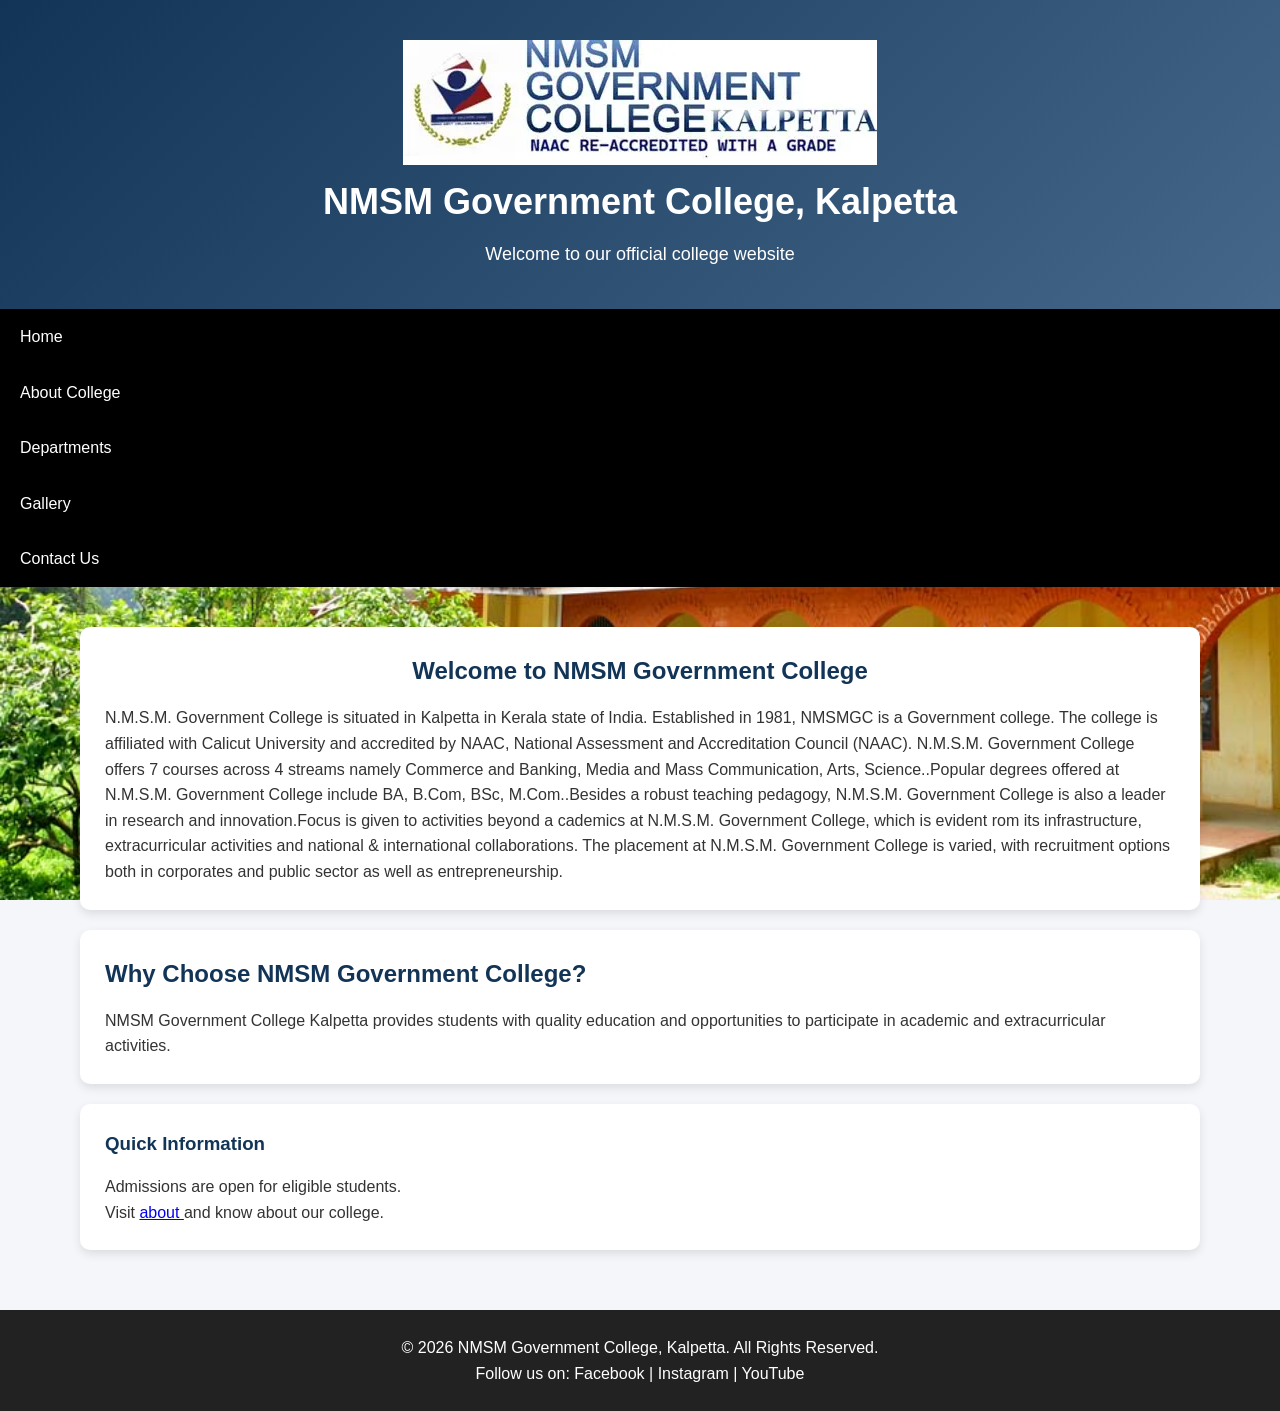
<file: index.html>
<!DOCTYPE html>
<html lang="en">

<head>

    <meta charset="UTF-8">

    <meta name="viewport"
          content="width=device-width, initial-scale=1.0">

    <title>NMSM Government College, Kalpetta</title>

    <link rel="stylesheet"
          href="style.css">

</head>

    <header>

        <img src="college-logo.png"
             alt="NMSM Government College Logo"
             class="logo">

        <h1>NMSM Government College, Kalpetta</h1>

        <p>
            Welcome to our official college website
        </p>

    </header>


    <nav>

        <ul>

            <li>
                <a href="index.html">
                    Home
                </a>
            </li>

            <li>
                <a href="about.html">
                    About College
                </a>
            </li>

            <li>
                <a href="departments.html">
                    Departments
                </a>
            </li>

            <li>
                <a href="gallery.html">
                    Gallery
                </a>
            </li>

            <li>
                <a href="contact.html">
                    Contact Us
                </a>
            </li>

        </ul>

    </nav>


    <main>

        <section>

           <h2 id="welcome-heading">
              Welcome to NMSM Government College
           </h2>

           <p>
               N.M.S.M. Government College is situated 
               in Kalpetta in Kerala state of India. Established
               in 1981, NMSMGC is a Government college. The college
                is affiliated with Calicut University and accredited
                by NAAC, National Assessment and Accreditation Council
               (NAAC). N.M.S.M. Government College offers 7 courses 
               across 4 streams namely Commerce and Banking, Media and 
               Mass Communication, Arts, Science..Popular degrees 
               offered at N.M.S.M. Government College include BA,
                B.Com, BSc, M.Com..Besides a robust teaching pedagogy,
                N.M.S.M. Government College is also a leader in research 
                and innovation.Focus is given to activities beyond a
                cademics at N.M.S.M. Government College, which is evident
                rom its infrastructure, extracurricular activities
               and national & international collaborations. The placement 
               at N.M.S.M. Government College is varied, with recruitment
                options both in corporates and public sector as well as
                 entrepreneurship.
           </p>


        </section>


       <article>

            <h2 >
              Why Choose NMSM Government College?
            </h2>

            <p>
                 NMSM Government College Kalpetta provides students with
                 quality education and opportunities to participate in
                 academic and extracurricular activities.
            </p>

        </article>


        <aside>

            <h3>
                Quick Information
            </h3>

            <p>
                Admissions are open for eligible students.
            </p>

            <p>
                Visit
                <a href="about.html">
                    about
                </a>
                and know about our college.
            </p>

        </aside>

    </main>


    <footer>

        <p>
            &copy; 2026 NMSM Government College, Kalpetta.
            All Rights Reserved.
        </p>

        <p>
            Follow us on:

            <a href="#">
                Facebook
            </a>

            |

            <a href="#">
                Instagram
            </a>

            |

            <a href="#">
                YouTube
            </a>

        </p>

    </footer>


</body>

</html>
</file>
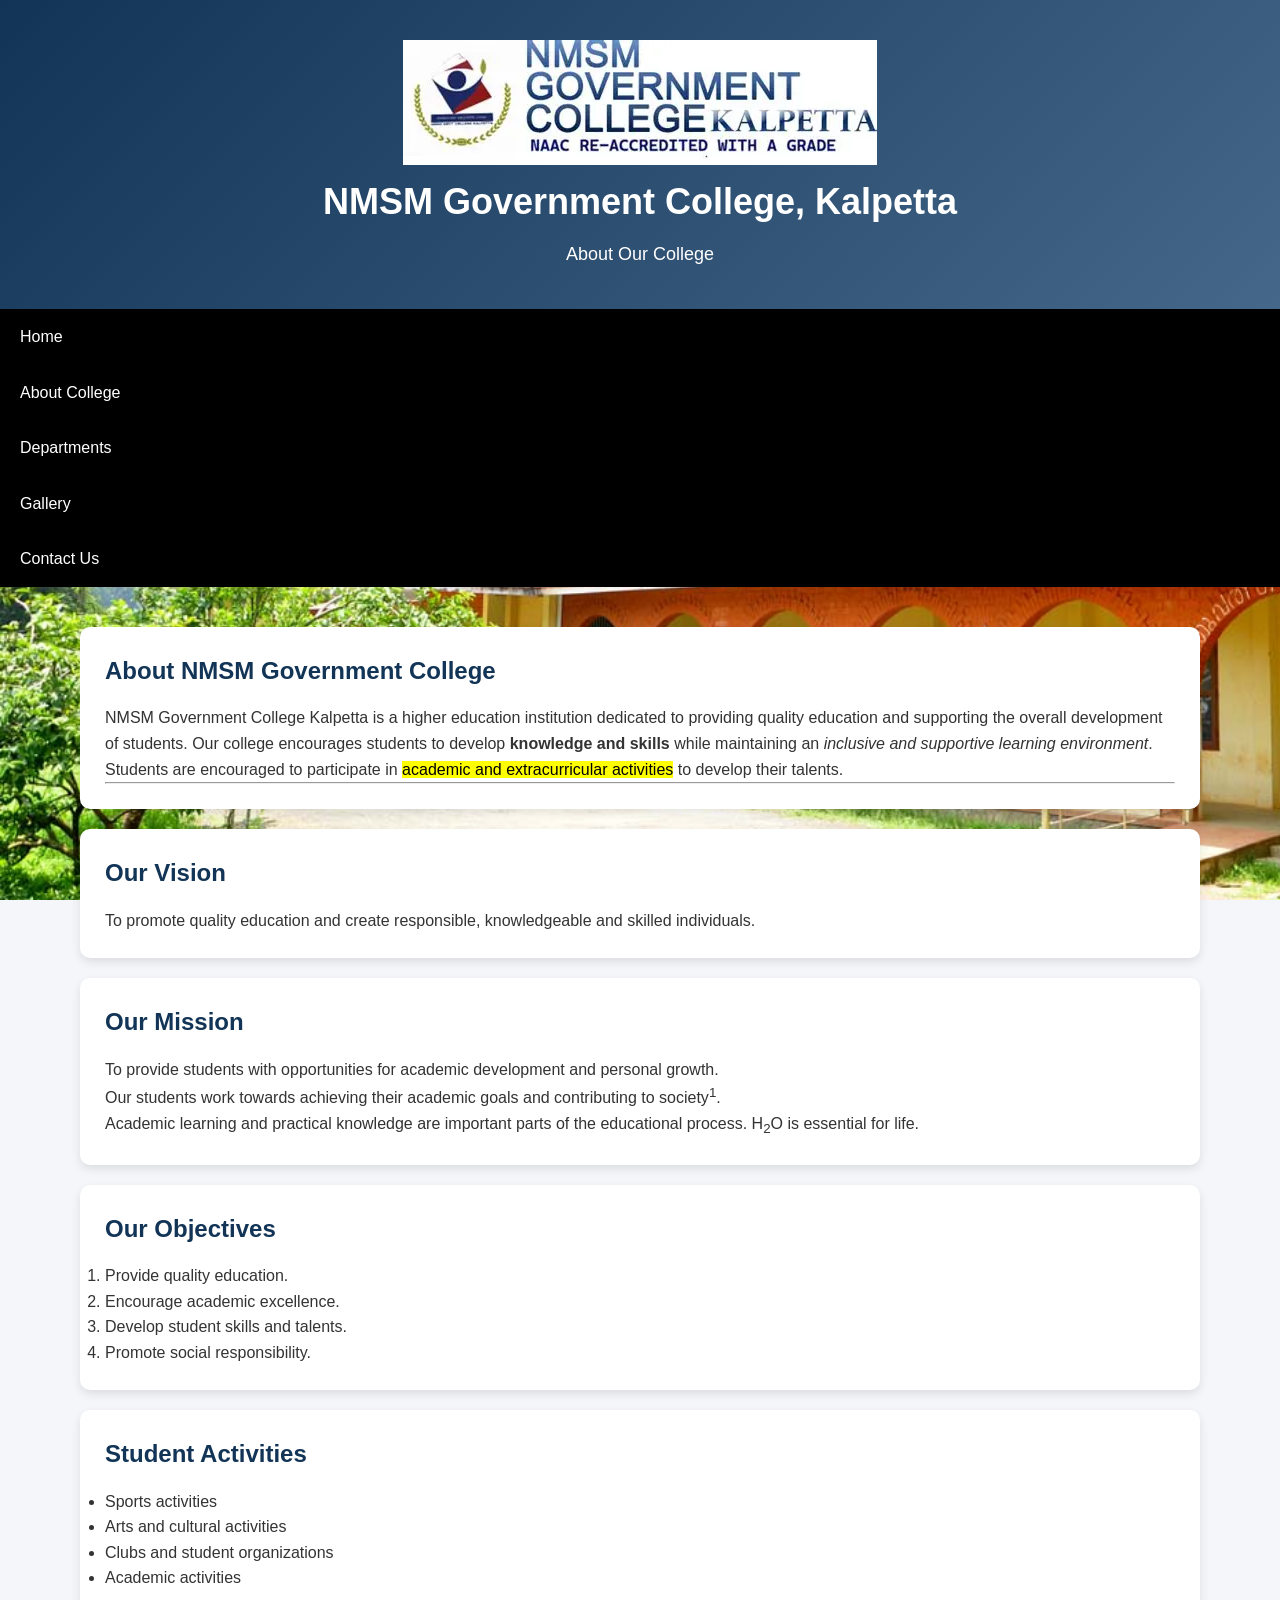
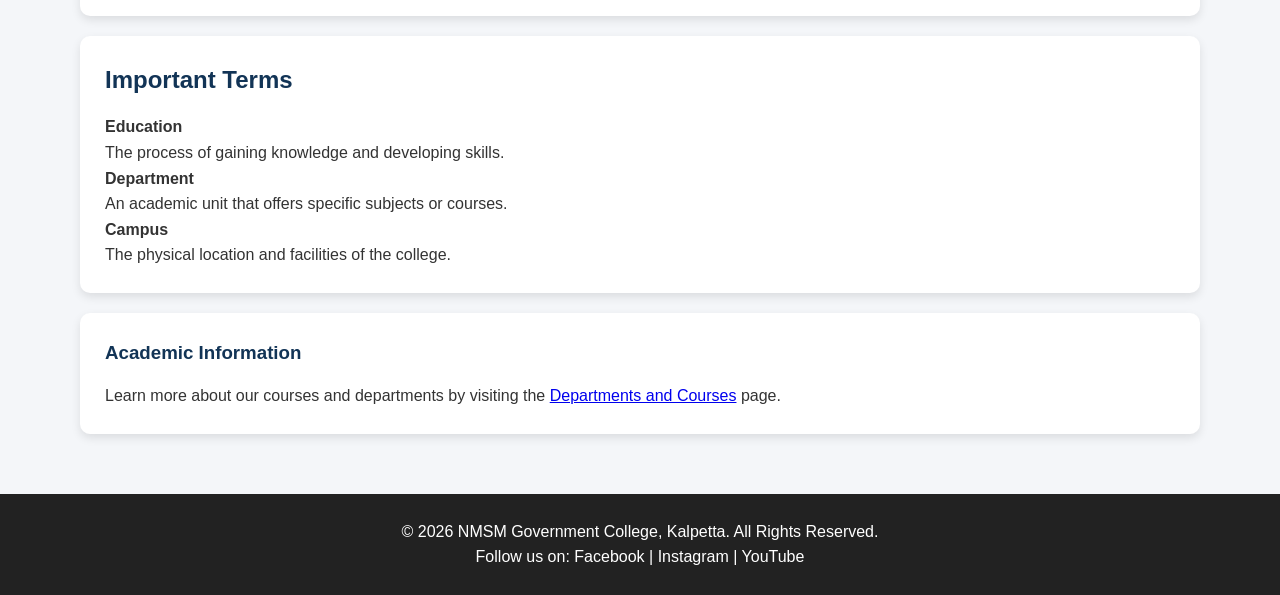
<file: about.html>
<!DOCTYPE html>
<html lang="en">

<head>
    <meta charset="UTF-8">
    <meta name="viewport" content="width=device-width, initial-scale=1.0">

    <title>About College - NMSM Government College</title>

    <link rel="stylesheet" href="style.css">
</head>

<body>

    <header>
        <img src="college-logo.png"
        alt="NMSM Government College Logo"
        class="logo">
        <h1>NMSM Government College, Kalpetta</h1>
        <p>About Our College</p>
    </header>

    <nav>
        <ul>
            <li><a href="index.html">Home</a></li>
            <li><a href="about.html">About College</a></li>
            <li><a href="departments.html">Departments</a></li>
            <li><a href="gallery.html">Gallery</a></li>
            <li><a href="contact.html">Contact Us</a></li>
        </ul>
    </nav>

    <main>

        <section>
            <h2>About NMSM Government College</h2>

           <p class="about-text">

                NMSM Government College Kalpetta is a higher education
                institution dedicated to providing quality education
                and supporting the overall development of students.

                 Our college encourages students to develop
                <strong>knowledge and skills</strong> while maintaining
                 an <em>inclusive and supportive learning environment</em>.

                 Students are encouraged to participate in
                <mark>academic and extracurricular activities</mark>
                  to develop their talents.

            </p>

            <hr>

        </section>


        <section>
            <h2>Our Vision</h2>

            <p>
                To promote quality education and create responsible,
                knowledgeable and skilled individuals.
            </p>

        </section>


        <section>
            <h2>Our Mission</h2>

            <p>
                To provide students with opportunities for academic
                development and personal growth.
            </p>
            <p>
                Our students work towards achieving their academic goals
                 and contributing to society<sup>1</sup>.
            </p>

                <p>
                 Academic learning and practical knowledge are important
                 parts of the educational process. H<sub>2</sub>O is essential
                 for life.
                </p>
        </section>


        <article>
            <h2>Our Objectives</h2>

            <ol>
                <li>Provide quality education.</li>
                <li>Encourage academic excellence.</li>
                <li>Develop student skills and talents.</li>
                <li>Promote social responsibility.</li>
            </ol>

        </article>


        <article>
            <h2>Student Activities</h2>

            <ul>
                <li>Sports activities</li>
                <li>Arts and cultural activities</li>
                <li>Clubs and student organizations</li>
                <li>Academic activities</li>
            </ul>

        </article>


        <section>
            <h2>Important Terms</h2>

            <dl>

                <dt><strong>Education</strong></dt>
                <dd>
                    The process of gaining knowledge and developing skills.
                </dd>

                <dt><strong>Department</strong></dt>
                <dd>
                    An academic unit that offers specific subjects or courses.
                </dd>

                <dt><strong>Campus</strong></dt>
                <dd>
                    The physical location and facilities of the college.
                </dd>

            </dl>

        </section>


        <aside>

            <h3>Academic Information</h3>

            <p>
                Learn more about our courses and departments by visiting
                the <a href="departments.html">Departments and Courses</a>
                page.
            </p>

        </aside>

    </main>


    <footer>

        <p>
            &copy; 2026 NMSM Government College, Kalpetta.
            All Rights Reserved.
        </p>

        <p>
            Follow us on:
            <a href="#">Facebook</a> |
            <a href="#">Instagram</a> |
            <a href="#">YouTube</a>
        </p>

    </footer>
</body>

</html>
</file>
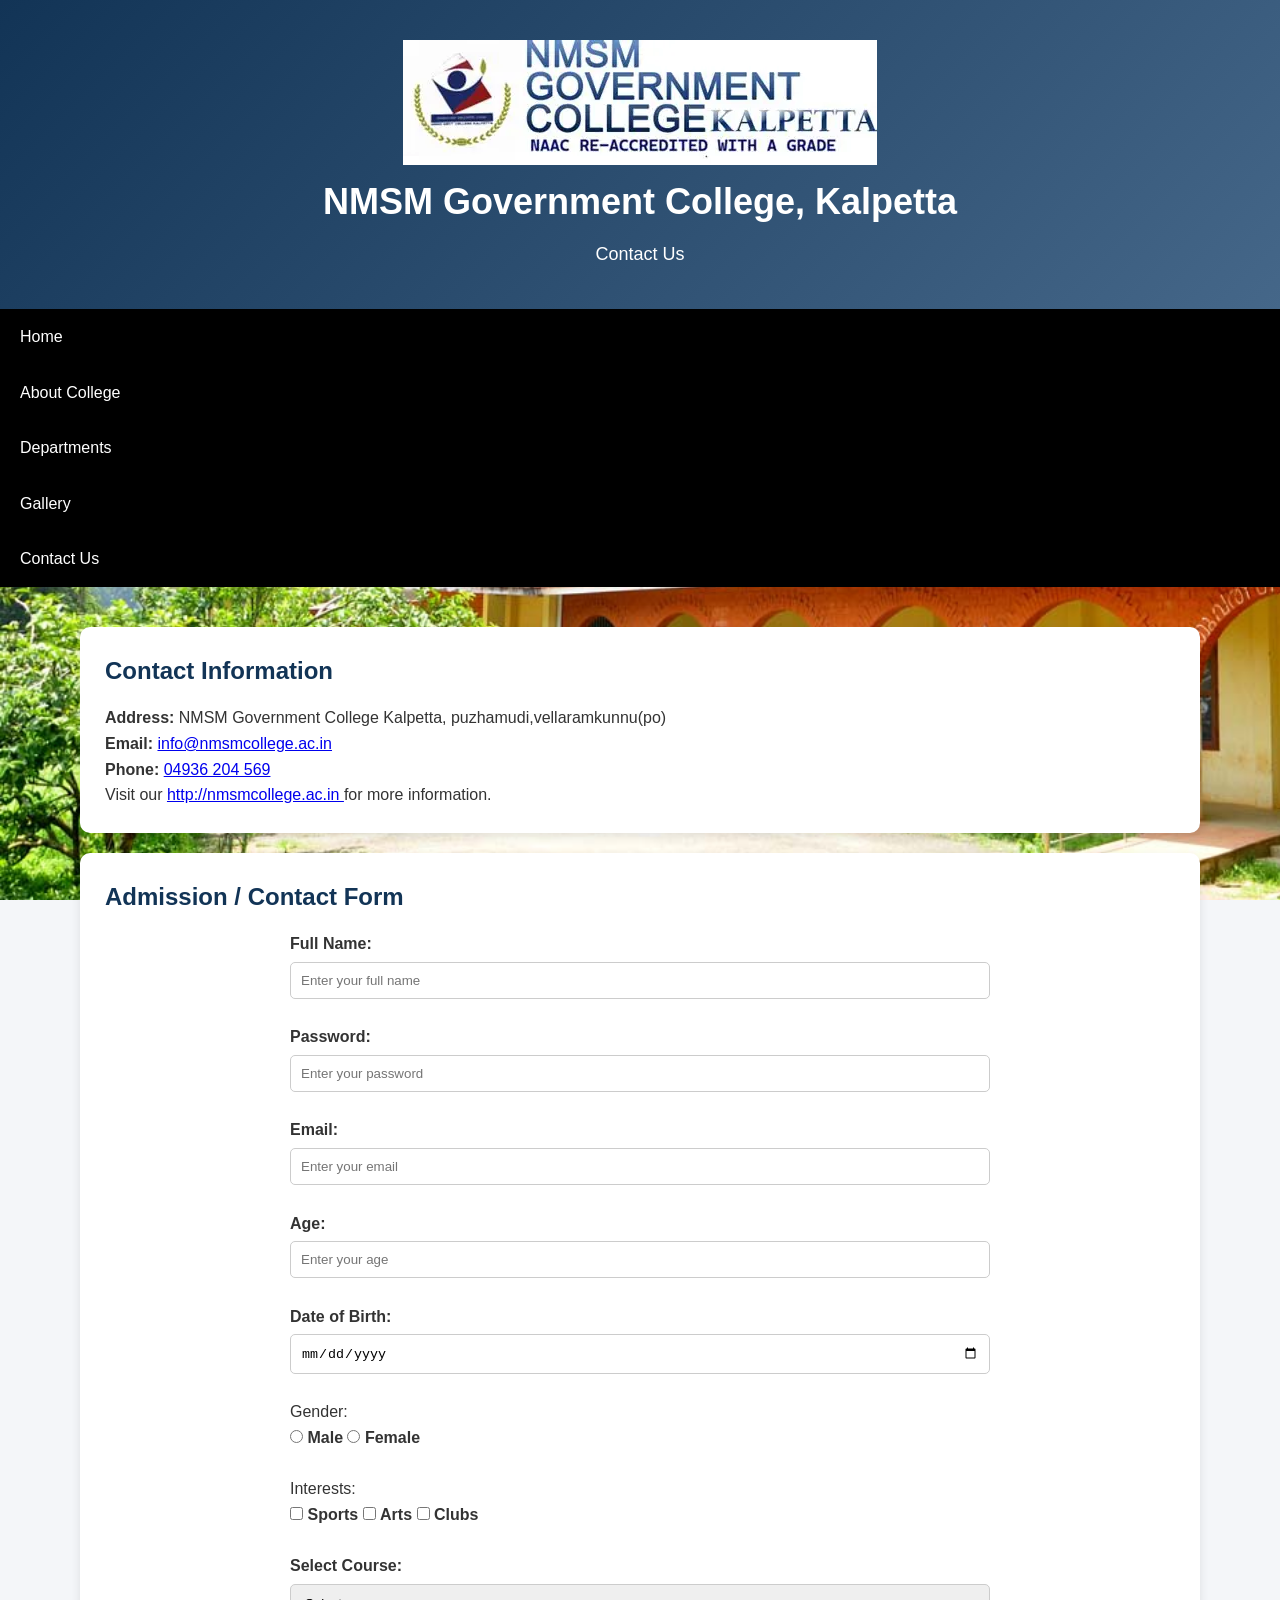
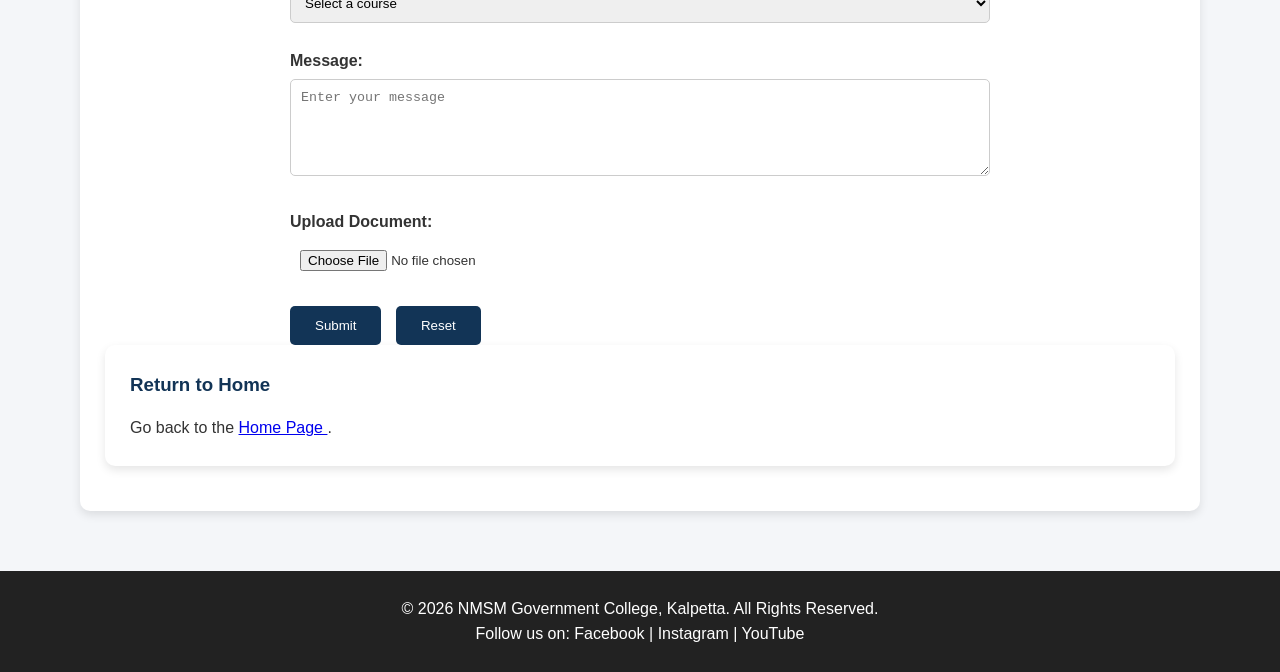
<file: contact.html>
<!DOCTYPE html>
<html lang="en">

<head>

    <meta charset="UTF-8">

    <meta name="viewport"
          content="width=device-width, initial-scale=1.0">

    <title>Contact Us - NMSM Government College</title>

    <link rel="stylesheet"
          href="style.css">

</head>

<body>

<header>
    <img src="college-logo.png"
     alt="NMSM Government College Logo"
     class="logo">

    <h1>NMSM Government College, Kalpetta</h1>

    <p>Contact Us</p>

</header>


<nav>

    <ul>

        <li>
            <a href="index.html">Home</a>
        </li>

        <li>
            <a href="about.html">About College</a>
        </li>

        <li>
            <a href="departments.html">Departments</a>
        </li>

        <li>
            <a href="gallery.html">Gallery</a>
        </li>

        <li>
            <a href="contact.html">Contact Us</a>
        </li>

    </ul>

</nav>


<main>


<section>

    <h2>Contact Information</h2>

    <p>
        <strong>Address:</strong>
        NMSM Government College Kalpetta,
        puzhamudi,vellaramkunnu(po)
    </p>

   <p>
    <strong>Email:</strong>

    <a href="mailto:info@nmsmcollege.ac.in">
        info@nmsmcollege.ac.in
    </a>
    </p>


    <p>

        <strong>Phone:</strong>

       <a href="tel:+914936204569">
         04936 204 569
       </a>

    </p>


    <p>

        Visit our

        <a href="http://nmsmcollege.ac.in"
           target="_blank">

           http://nmsmcollege.ac.in

        </a>

        for more information.

    </p>
</section>  



<section>

    <h2>Admission / Contact Form</h2>

    <form>

        <label for="name">Full Name:</label>
        <input type="text"
               id="name"
               name="name"
               placeholder="Enter your full name">

        <br><br>

        <label for="password">Password:</label>
        <input type="password"
               id="password"
               name="password"
               placeholder="Enter your password">

        <br><br>

        <label for="email">Email:</label>
        <input type="email"
               id="email"
               name="email"
               placeholder="Enter your email">

        <br><br>

        <label for="age">Age:</label>
        <input type="number"
               id="age"
               name="age"
               placeholder="Enter your age">

        <br><br>

        <label for="dob">Date of Birth:</label>
        <input type="date"
               id="dob"
               name="dob">

        <br><br>

        <p>Gender:</p>

        <input type="radio"
               id="male"
               name="gender"
               value="male">

        <label for="male">Male</label>

        <input type="radio"
               id="female"
               name="gender"
               value="female">

        <label for="female">Female</label>

        <br><br>

        <p>Interests:</p>

        <input type="checkbox"
               id="sports"
               name="interests"
               value="sports">

        <label for="sports">Sports</label>

        <input type="checkbox"
               id="arts"
               name="interests"
               value="arts">

        <label for="arts">Arts</label>

        <input type="checkbox"
               id="clubs"
               name="interests"
               value="clubs">

        <label for="clubs">Clubs</label>

        <br><br>

        <label for="course">Select Course:</label>

        <select id="course"
                name="course">

            <option value="">
                Select a course
            </option>

            <option value="computer-science">
                B.Sc Computer Science
            </option>

            <option value="commerce">
                B.Com
            </option>

            <option value="english">
                BA English
            </option>

        </select>

        <br><br>

        <label for="message">Message:</label>

        <br>

        <textarea id="message"
                  name="message"
                  rows="5"
                  placeholder="Enter your message"></textarea>

        <br><br>

        <label for="document">
            Upload Document:
        </label>

        <input type="file"
               id="document"
               name="document">

        <br><br>

        <button type="submit">
            Submit
        </button>

        <button type="reset">
            Reset
        </button>
   </form>
 <aside>

       <h3>Return to Home</h3>
 
           <p>
             Go back to the
             <a href="index.html">
              Home Page
             </a>.
           </p>

</aside>

</section>

</main>


<footer>

    <p>
        &copy; 2026 NMSM Government College, Kalpetta.
        All Rights Reserved.
    </p>


    <p>

        Follow us on:

        <a href="#">
            Facebook
        </a>

        |

        <a href="#">
            Instagram
        </a>

        |

        <a href="#">
            YouTube
        </a>

    </p>

</footer>


</body>

</html>
</file>
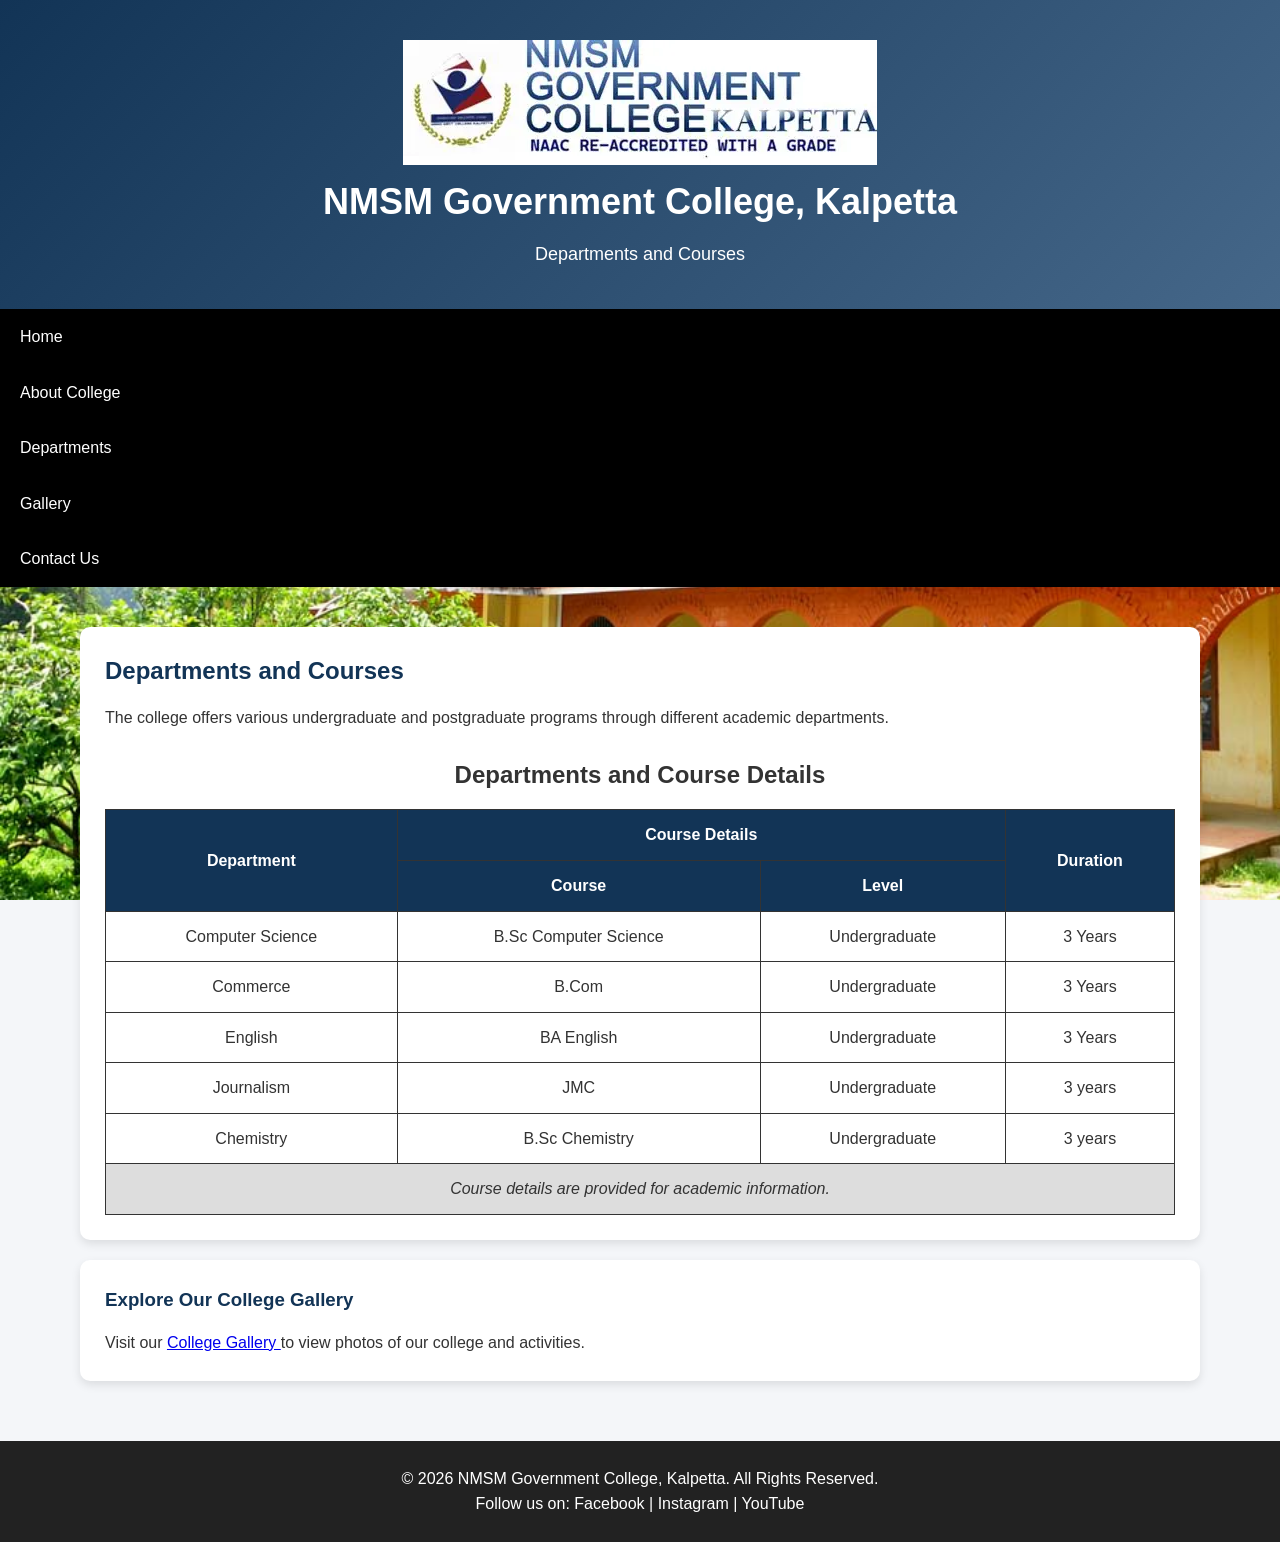
<file: departments.html>
<!DOCTYPE html>
<html lang="en">

<head>
    <meta charset="UTF-8">
    <meta name="viewport" content="width=device-width, initial-scale=1.0">

    <title>Departments and Courses - NMSM Government College</title>

    <link rel="stylesheet" href="style.css">
</head>

<body>

<header>
    <img src="college-logo.png"
     alt="NMSM Government College Logo"
     class="logo">
    <h1>NMSM Government College, Kalpetta</h1>
    <p>Departments and Courses</p>
</header>

<nav>
    <ul>
        <li><a href="index.html">Home</a></li>
        <li><a href="about.html">About College</a></li>
        <li><a href="departments.html">Departments</a></li>
        <li><a href="gallery.html">Gallery</a></li>
        <li><a href="contact.html">Contact Us</a></li>
    </ul>
</nav>

<main>

<section>

    <h2>Departments and Courses</h2>

    <p>
        The college offers various undergraduate and postgraduate
        programs through different academic departments.
    </p>

    <table>

        <caption>Departments and Course Details</caption>

        <thead>
            <tr>
                <th rowspan="2">Department</th>
                <th colspan="2">Course Details</th>
                <th rowspan="2">Duration</th>
            </tr>

            <tr>
                <th>Course</th>
                <th>Level</th>
            </tr>
        </thead>

        <tbody>

            <tr>
                <td>Computer Science</td>
                <td>B.Sc Computer Science</td>
                <td>Undergraduate</td>
                <td>3 Years</td>
            </tr>

            <tr>
                <td>Commerce</td>
                <td>B.Com</td>
                <td>Undergraduate</td>
                <td>3 Years</td>
            </tr>

            <tr>
                <td>English</td>
                <td>BA English</td>
                <td>Undergraduate</td>
                <td>3 Years</td>
            </tr>

            <tr>
                <td>Journalism</td>
                <td>JMC</td>
                <td>Undergraduate</td>
                <td>3 years</td>
            </tr>

            <tr>
                <td>Chemistry</td>
                <td>B.Sc Chemistry</td>
                <td>Undergraduate</td>
                <td>3 years</td>
            </tr>

        </tbody>

        <tfoot>
            <tr>
                <td colspan="4">
                    Course details are provided for academic information.
                </td>
            </tr>
        </tfoot>

    </table>

</section>

<aside>

    <h3>Explore Our College Gallery</h3>

    <p>
        Visit our
        <a href="gallery.html">
            College Gallery
        </a>
        to view photos of our college and activities.
    </p>

</aside>

</main>

<footer>

    <p>
        &copy; 2026 NMSM Government College, Kalpetta.
        All Rights Reserved.
    </p>

    <p>
        Follow us on:
        <a href="#">Facebook</a> |
        <a href="#">Instagram</a> |
        <a href="#">YouTube</a>
    </p>

</footer>

</body>

</html>
</file>
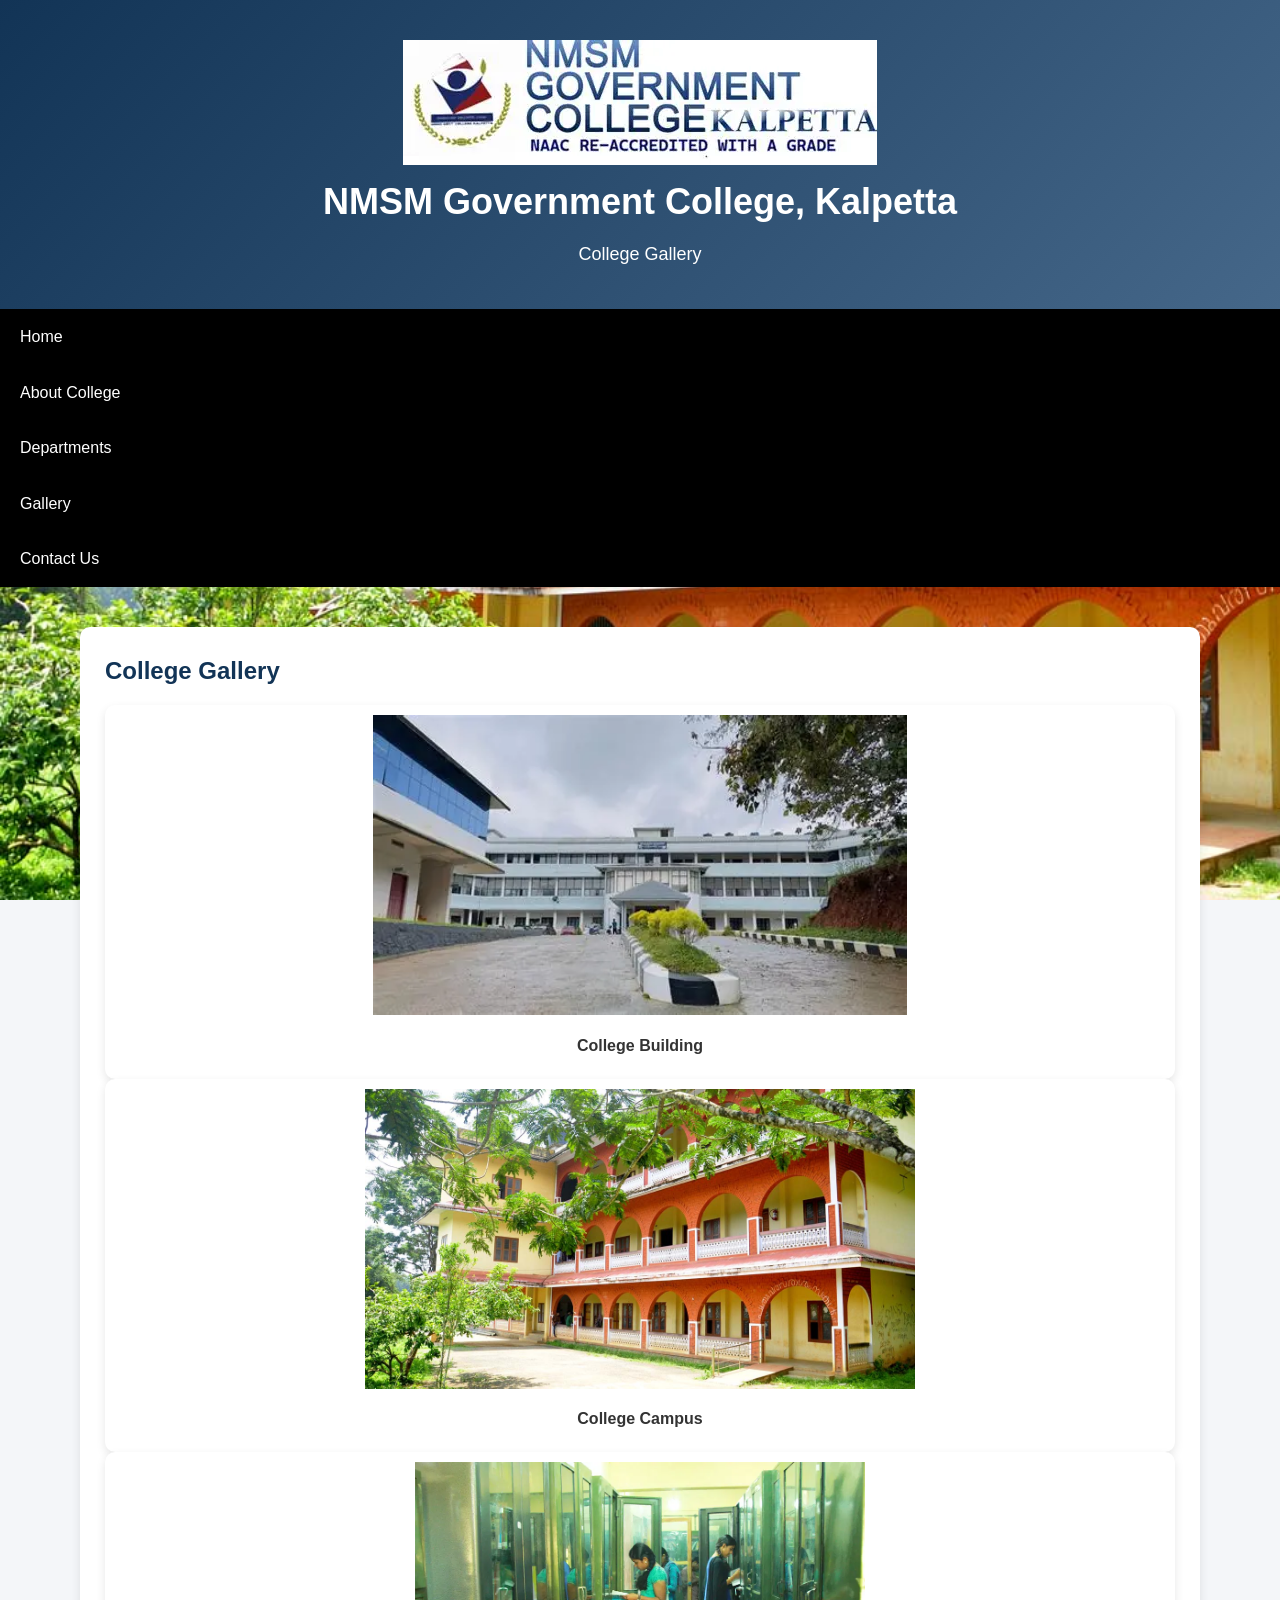
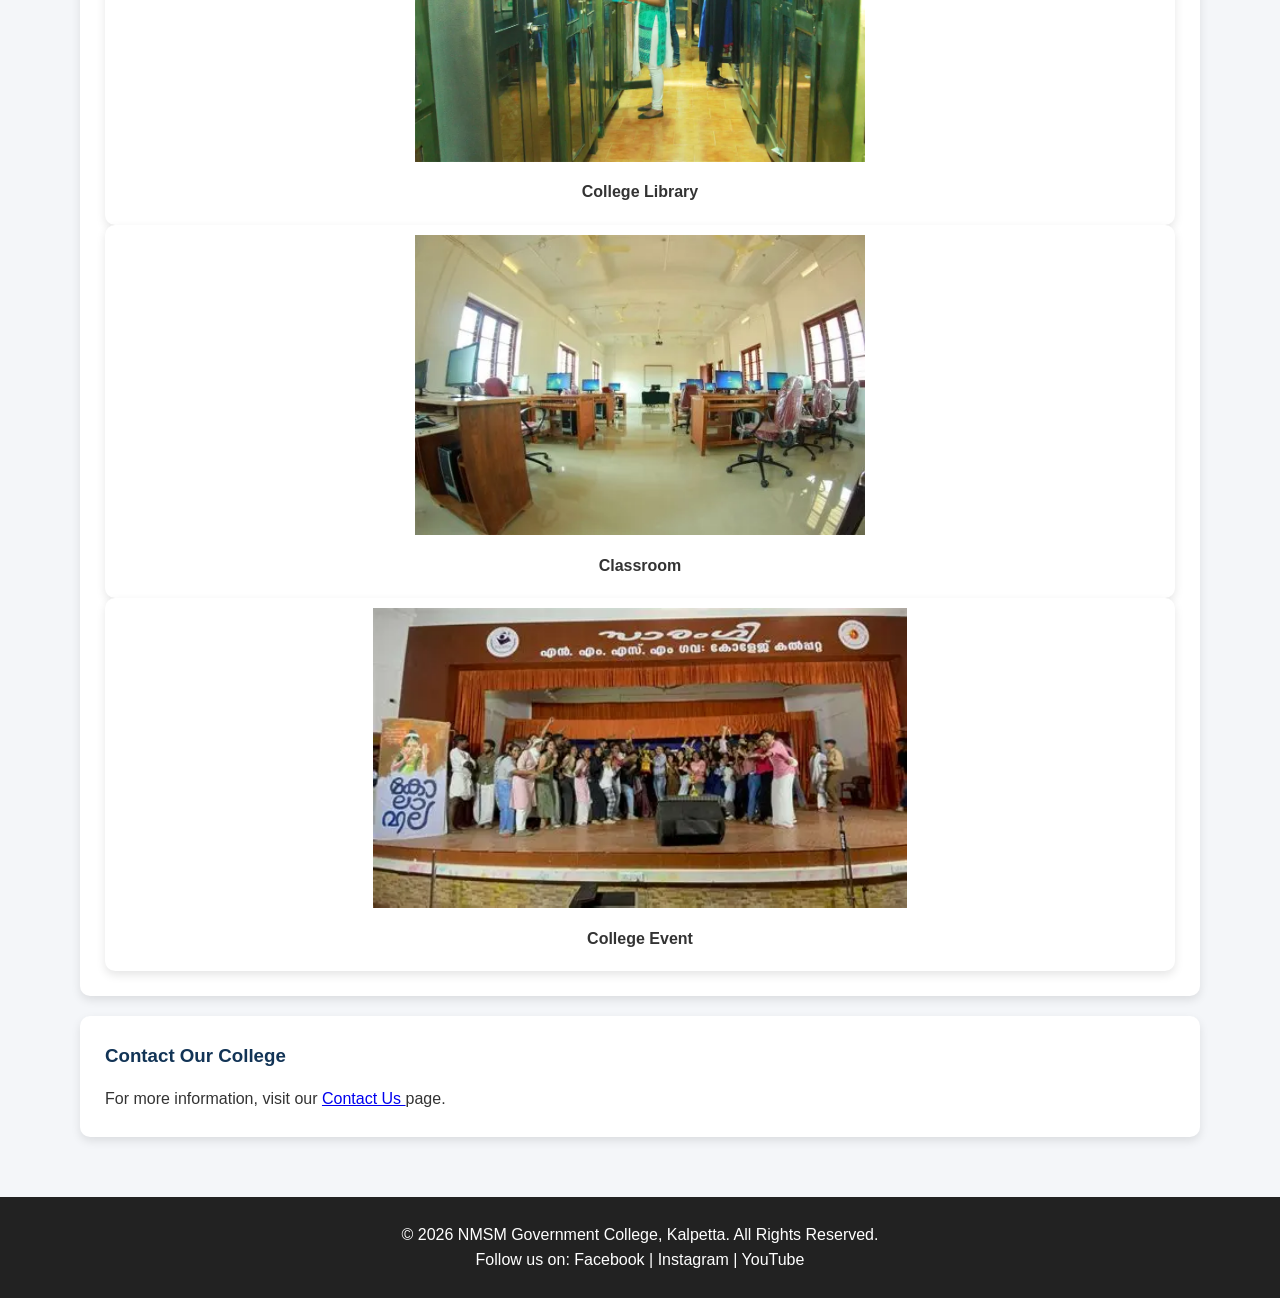
<file: gallery.html>
<!DOCTYPE html>
<html lang="en">

<head>

    <meta charset="UTF-8">

    <meta name="viewport"
          content="width=device-width, initial-scale=1.0">

    <title>Gallery - NMSM Government College</title>

    <link rel="stylesheet"
          href="style.css">

</head>

<body>

<header>

    <img src="college-logo.png"
         alt="NMSM Government College Logo"
         class="logo">

    <h1>NMSM Government College, Kalpetta</h1>

    <p>College Gallery</p>

</header>


<nav>

    <ul>

        <li>
            <a href="index.html">Home</a>
        </li>

        <li>
            <a href="about.html">About College</a>
        </li>

        <li>
            <a href="departments.html">Departments</a>
        </li>

        <li>
            <a href="gallery.html">Gallery</a>
        </li>

        <li>
            <a href="contact.html">Contact Us</a>
        </li>

    </ul>

</nav>

<main>

    <section>

        <h2>College Gallery</h2>

        <div class="gallery-container">


            <figure>

                <img src="college.jpg"
                     alt="NMSM Government College building">

                <figcaption>
                    College Building
                </figcaption>

            </figure>


            <figure>

                <img src="campus.jpg"
                     alt="NMSM Government College campus">

                <figcaption>
                    College Campus
                </figcaption>

            </figure>


            <figure>

                <img src="Library.jpg"
                     alt="College library">

                <figcaption>
                    College Library
                </figcaption>

            </figure>


            <figure>

                <img src="classroom.jpg"
                     alt="College classroom">

                <figcaption>
                    Classroom
                </figcaption>

            </figure>


            <figure>

                <img src="event.jpg"
                     alt="College event">

                <figcaption>
                    College Event
                </figcaption>

            </figure>


        </div>

    </section>


    <aside>

        <h3>Contact Our College</h3>

        <p>
            For more information, visit our
            <a href="contact.html">
                Contact Us
            </a>
            page.
        </p>

    </aside>

</main>

<footer>

    <p>
        &copy; 2026 NMSM Government College, Kalpetta.
        All Rights Reserved.
    </p>

    <p>

        Follow us on:

        <a href="#">Facebook</a> |

        <a href="#">Instagram</a> |

        <a href="#">YouTube</a>

    </p>

</footer>


</body>

</html>
</file>
<file: style.css>
/* Reset default browser spacing */
* {
    margin: 0;
    padding: 0;
    box-sizing: border-box;
}

/* General body styling */
body {
    font-family: Arial, sans-serif;
    background-color: #f4f6f9;
    color: #333;
    line-height: 1.6;
}

/* Header */
header {
    background: linear-gradient(to right, #123456, #2563eb);
    color: white;
    text-align: center;
    padding: 40px 20px;
}

header h1 {
    font-size: 36px;
    margin-bottom: 10px;
}

header p {
    font-size: 18px;
}
nav {
    background-color:black;
}

/* Navigation list */
nav ul {
    list-style: none;
}

/* Navigation links */
nav ul li a {
    color: white;
    text-decoration: none;
    padding: 15px 20px;
    display: block;
    transition: 0.3s;
}


/* Main content */
main {
    padding: 40px;
    max-width: 1200px;
    margin: auto;
}

/* Section, Article and Aside */
section,
article,
aside {
    background-color: white;
    padding: 25px;
    margin-bottom: 20px;
    border-radius: 10px;
    box-shadow: 0 4px 10px rgba(0, 0, 0, 0.1);
}

/* Headings */
section h2,
article h2,
aside h3 {
    color: #123456;
    margin-bottom: 15px;
}

/* Footer */
footer {
    background-color: #222;
    color: white;
    text-align: center;
    padding: 25px;
}

footer a {
    color: white;
    text-decoration: none;
}

footer a:hover {
    text-decoration: underline;
}table {
    width: 100%;
    border-collapse: collapse;
    margin-top: 25px;
}

caption {
    font-size: 24px;
    font-weight: bold;
    margin-bottom: 15px;
}

th,
td {
    border: 1px solid #333;
    padding: 12px;
    text-align: center;
}

thead {
    background-color: #123456;
    color: white;
}

tbody tr:hover {
    background-color: #eef4ff;
}

tfoot {
    background-color: #ddd;
    font-style: italic;
}
/* Gallery */

.gallery-container figure {
    background-color: white;
    padding: 10px;
    border-radius: 10px;
    box-shadow: 0 4px 10px rgba(0, 0, 0, 0.1);
    text-align: center;
}

.gallery-container img {
    width: 100%;
    height: 300px;
    object-fit: contain;
    border-radius: 8px;
}

figcaption {
    padding: 10px;
    font-weight: bold;
}

/* Contact Form */

form {
    max-width: 700px;
    margin: auto;
}

form label {
    font-weight: bold;
}

input,
select,
textarea {
    width: 100%;
    padding: 10px;
    margin-top: 5px;
    border: 1px solid #ccc;
    border-radius: 5px;
}

input[type="radio"],
input[type="checkbox"] {
    width: auto;
}

input[type="file"] {
    border: none;
}

button {
    background-color: #123456;
    color: white;
    padding: 12px 25px;
    border: none;
    border-radius: 5px;
    cursor: pointer;
    margin-right: 10px;
    transition: 0.3s;
}

button:hover {
    background-color: #2563eb;
    transform: scale(1.05);
}
#welcome-heading {
    text-align: center;
}
body {
    background-image: url("campus.jpg");
    background-size: cover;
    background-attachment: fixed;
}
header {
    background: linear-gradient(135deg, #123456, #456789);
}
body {
    background-image: url("campus.jpg");
    background-size: cover;
}
</file>
